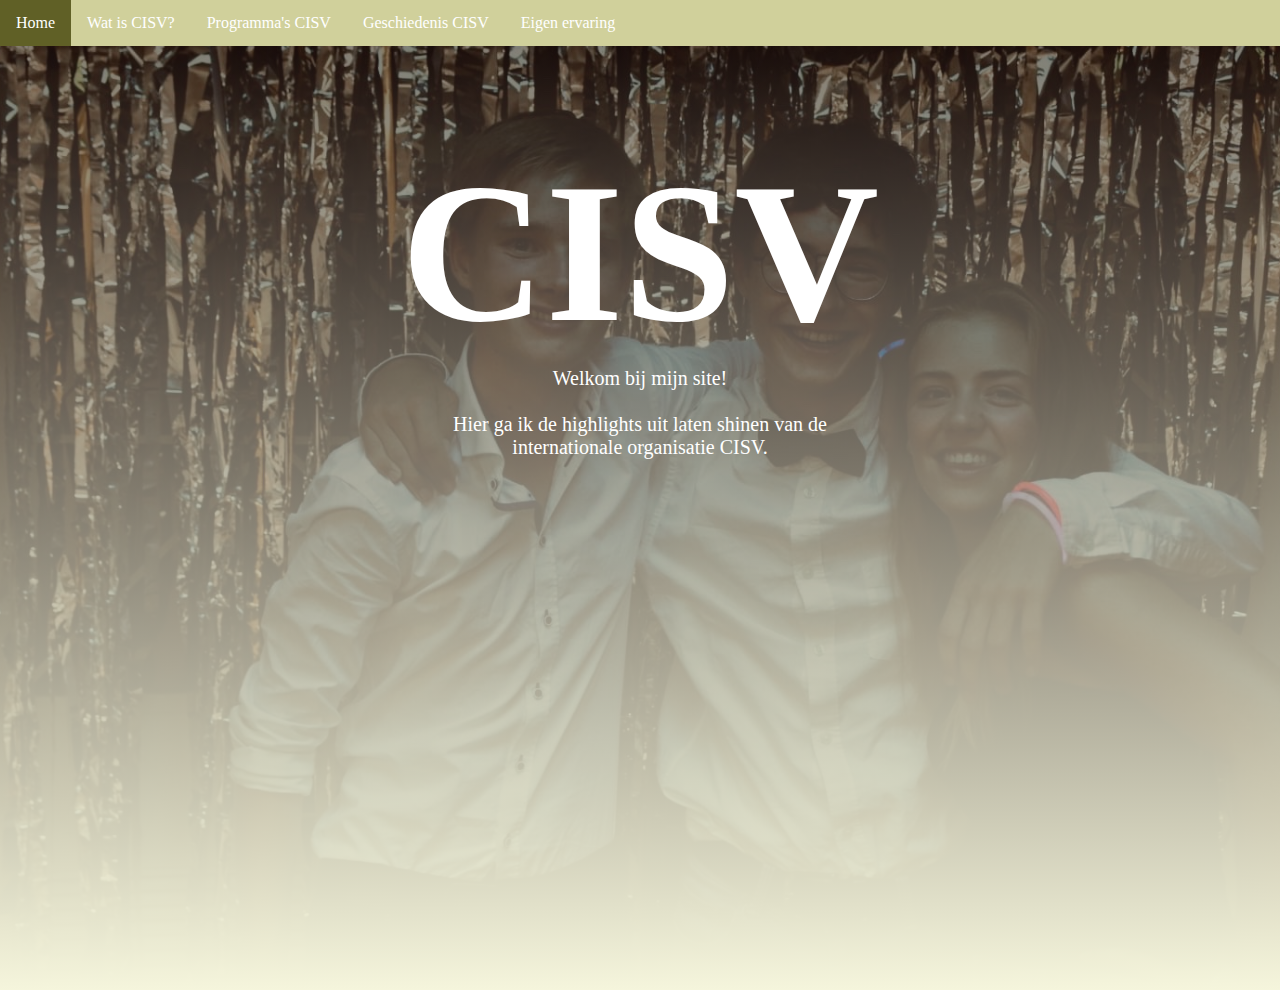
<file: index.html>
<!DOCTYPE html>
<html>
    
    <head>
        
        <title> CISV </title>
        <link rel="stylesheet" href="style.css">
                                                    
    </head>
    
    <body> 
       <header>
            <div class="main">
                <ul>
                    <li class="active"><a href="#">Home</a></li>
                    <li><a href="watiscisv.html">Wat is CISV?</a></li>
                    <li><a href="programma.html">Programma's CISV</a></li>
                    <li><a href="geschiedenis.html">Geschiedenis CISV</a></li>
                    <li><a href="eigenervaring.html">Eigen ervaring</a></li>
                </ul>
            </div>
            <div class="title">
                
                <br><br><br><br><br><br><br><br><br><br><br><br><br>
                
                <h1>CISV</h1>
                <p1>
                Welkom bij mijn site!
                    
                    <br><br>
                    
                Hier ga ik de highlights uit laten shinen van de internationale organisatie CISV.
                </p1>
          
            </div>
        </header> 
      
       
    </body>
    
</html>
</file>
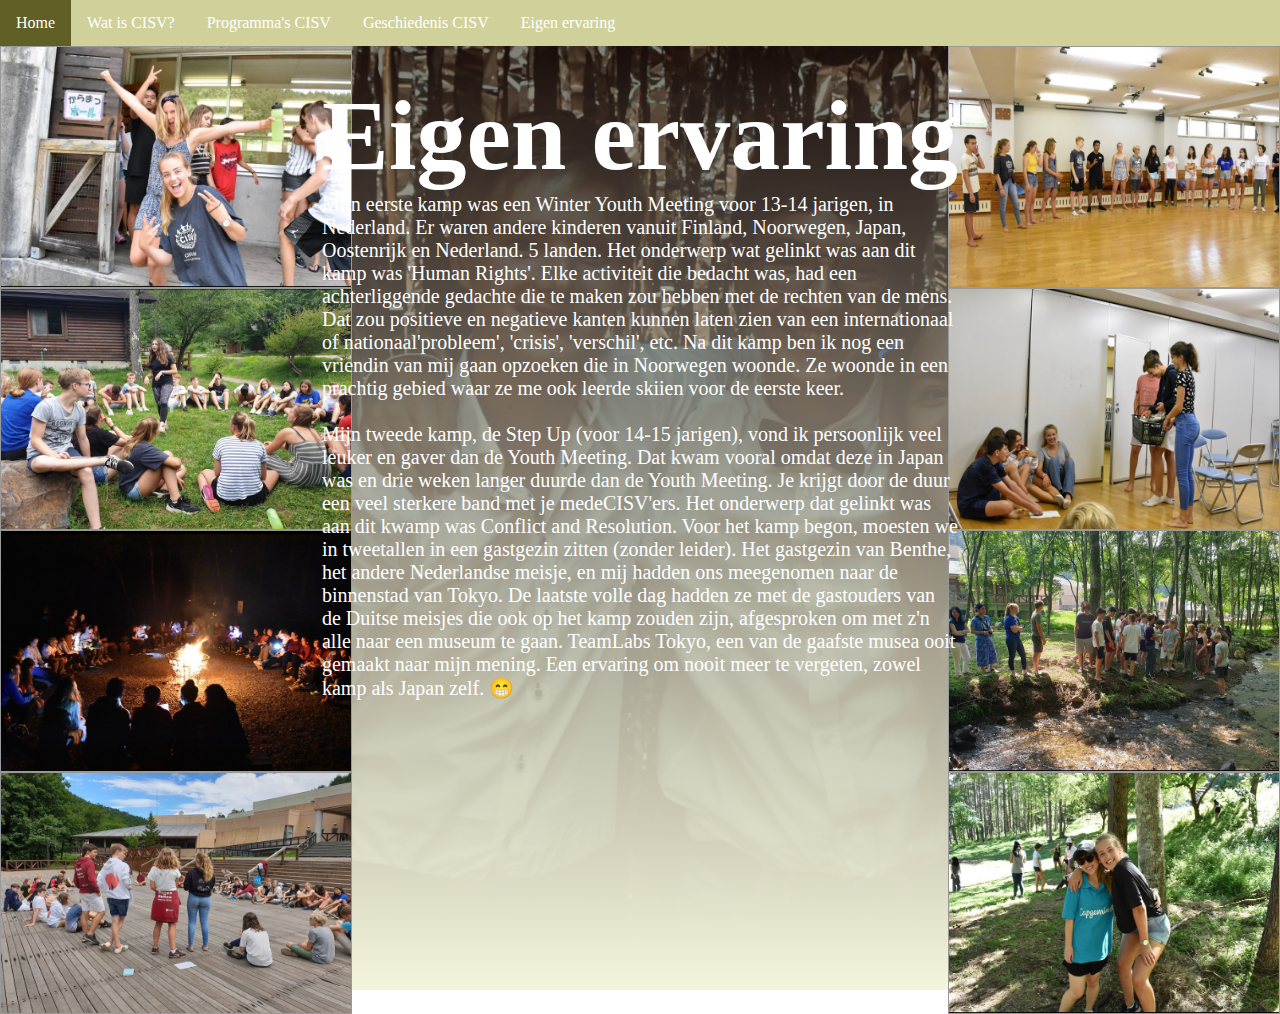
<file: eigenervaring.html>
<!DOCTYPE html>
<html>
    
    <head>
        <script src="https://ajax.googleapis.com/ajax/libs/jquery/3.5.1/jquery.min.js"></script>
<script>
$(document).ready(function(){
  $("button").click(function(){
    $("#div1").load("demo_test.txt");
  });
});
</script>
        <title> CISV </title>
        <link rel="stylesheet" href="style.css">                                         
    </head>

    <body>
        <header>
            <div class="main">
                <ul>
                    <li><a href="index.html">Home</a></li>
                    <li><a href="watiscisv.html">Wat is CISV?</a></li>
                    <li><a href="programma.html">Programma's CISV</a></li>
                    <li><a href="geschiedenis.html">Geschiedenis CISV</a></li>
                    <li class="active"><a href="#">Eigen ervaring</a></li>
                </ul>
            </div>
            <div class="title">
                
                <h3>Eigen ervaring</h3>
                <p3>
Mijn eerste kamp was een Winter Youth Meeting voor 13-14 jarigen, in Nederland. Er waren andere kinderen vanuit Finland, Noorwegen, Japan, Oostenrijk en Nederland. 5 landen. Het onderwerp wat gelinkt was aan dit kamp was 'Human Rights'. Elke activiteit die bedacht was, had een achterliggende gedachte die te maken zou hebben met de rechten van de mens. Dat zou positieve en negatieve kanten kunnen laten zien van een internationaal of nationaal'probleem', 'crisis', 'verschil', etc. Na dit kamp ben ik nog een vriendin van mij gaan opzoeken die in Noorwegen woonde. Ze woonde in een prachtig gebied waar ze me ook leerde skiien voor de eerste keer. 
                    
                    <br> <br>
                    
Mijn tweede kamp, de Step Up (voor 14-15 jarigen), vond ik persoonlijk veel leuker en gaver dan de Youth Meeting. Dat kwam vooral omdat deze in Japan was en drie weken langer duurde dan de Youth Meeting. Je krijgt door de duur een veel sterkere band met je medeCISV'ers. Het onderwerp dat gelinkt was aan dit kwamp was Conflict and Resolution. Voor het kamp begon, moesten we in tweetallen in een gastgezin zitten (zonder leider). Het gastgezin van Benthe, het andere Nederlandse meisje, en mij hadden ons meegenomen naar de binnenstad van Tokyo. De laatste volle dag hadden ze met de gastouders van de Duitse meisjes die ook op het kamp zouden zijn, afgesproken om met z'n alle naar een museum te gaan. TeamLabs Tokyo, een van de gaafste musea ooit gemaakt naar mijn mening. Een ervaring om nooit meer te vergeten, zowel kamp als Japan zelf. 	&#128513;
                
                    <br><br><br>
                    
               <iframe width="300" height="215" src="https://www.youtube.com/embed/ZiQx9P25PZs" frameborder="0" allow="accelerometer; autoplay; clipboard-write; encrypted-media; gyroscope; picture-in-picture" allowfullscreen></iframe><iframe width="300" height="215" src="https://www.youtube.com/embed/EDS2A_oytKM" frameborder="0" allow="accelerometer; autoplay; clipboard-write; encrypted-media; gyroscope; picture-in-picture" allowfullscreen></iframe>
                </p3>
                
           
                   
            </div>
       
            
            <img src="activiteit.jpeg" class="right1">
            
            <img src="activiteit 5.jpeg" class="left1">
            
            <img src="activiteit2.jpeg" class="right2"> 
            
            <img src="activiteit6.jpeg" class="left2">
            
            <img src="activiteit3.jpeg" class="right3">
            
            <img src="activiteit10.jpeg" class="left3">
            
            <img src="activiteit4.jpeg" class="right4">
          
            <img src="activiteit12.jpeg" class="left4">
       
            
        </header> 
        
    </body>
    
</html>
</file>
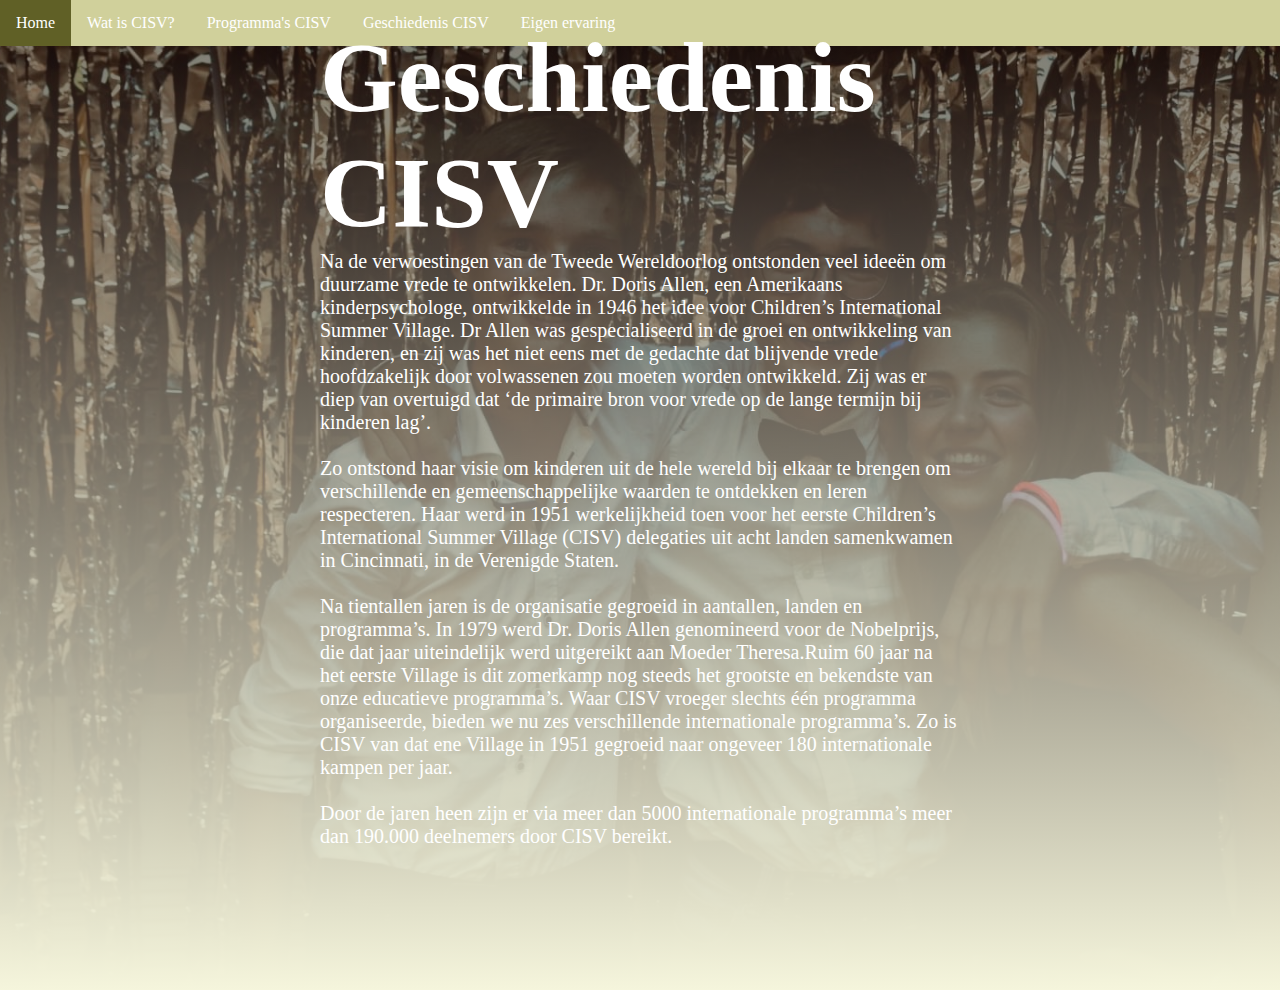
<file: geschiedenis.html>
<!DOCTYPE html>
<html>
    
    <head>
        
        <title> CISV </title>
        <link rel="stylesheet" href="style.css">                                                  
    </head>
    
    <body>
        <header>
            <div class="main">
                <ul>
                    <li><a href="index.html">Home</a></li>
                    <li><a href="watiscisv.html">Wat is CISV?</a></li>
                    <li><a href="programma.html">Programma's CISV</a></li>
                    <li class="active"><a href="#">Geschiedenis CISV</a></li>
                    <li><a href="eigenervaring.html">Eigen ervaring</a></li>
                </ul>
            </div>
            <div class="title">
                <h2>Geschiedenis CISV</h2>
                <p2>Na de verwoestingen van de Tweede Wereldoorlog ontstonden veel ideeën om duurzame vrede te ontwikkelen. Dr. Doris Allen, een Amerikaans kinderpsychologe, ontwikkelde in 1946 het idee voor Children’s International Summer Village. Dr Allen was gespecialiseerd in de groei en ontwikkeling van kinderen, en zij was het niet eens met de gedachte dat blijvende vrede hoofdzakelijk door volwassenen zou moeten worden ontwikkeld. Zij was er diep van overtuigd dat ‘de primaire bron voor vrede op de lange termijn bij kinderen lag’. <br><br> Zo ontstond haar visie om kinderen uit de hele wereld bij elkaar te brengen om verschillende en gemeenschappelijke waarden te ontdekken en leren respecteren. Haar werd in 1951 werkelijkheid toen voor het eerste Children’s International Summer Village (CISV) delegaties uit acht landen samenkwamen in Cincinnati, in de Verenigde Staten. <br><br> Na tientallen jaren is de organisatie gegroeid in aantallen, landen en programma’s. In 1979 werd Dr. Doris Allen genomineerd voor de Nobelprijs, die dat jaar uiteindelijk werd uitgereikt aan Moeder Theresa.Ruim 60 jaar na het eerste Village is dit zomerkamp nog steeds het grootste en bekendste van onze educatieve programma’s. Waar CISV vroeger slechts één programma organiseerde, bieden we nu zes verschillende internationale programma’s. Zo is CISV van dat ene Village in 1951 gegroeid naar ongeveer 180 internationale kampen per jaar. <br><br> Door de jaren heen zijn er via meer dan 5000 internationale programma’s meer dan 190.000 deelnemers door CISV bereikt.</p2>
          
            </div>
        </header> 
      
       
    </body>
    
</html>
</file>
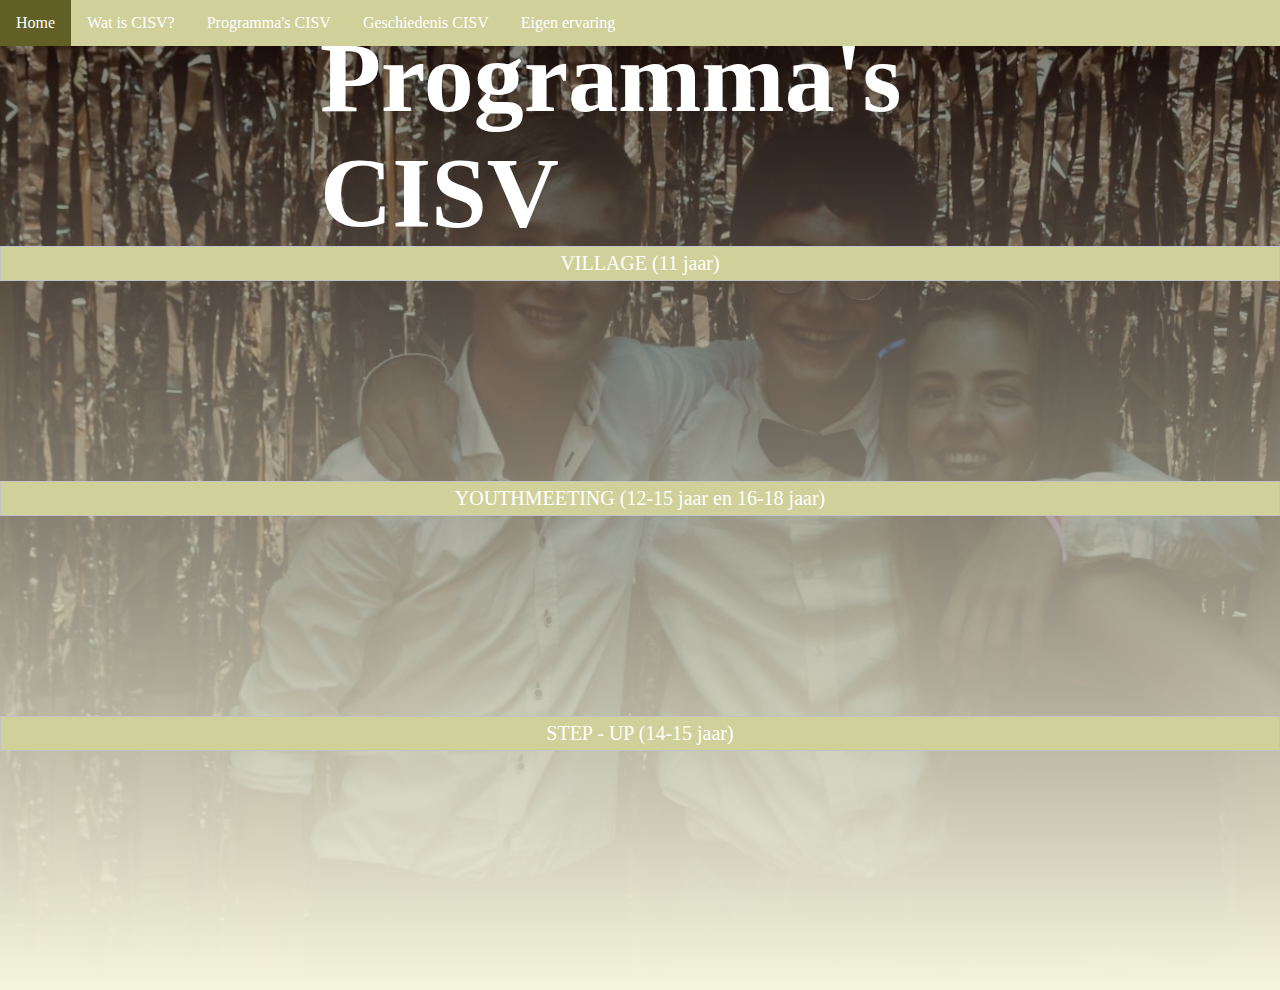
<file: programma.html>
<!DOCTYPE html>
<html>
    
    <head>
        <script src="https://ajax.googleapis.com/ajax/libs/jquery/3.5.1/jquery.min.js"></script>
                
        <title> CISV </title>
        <link rel="stylesheet" href="style.css">
                                                           
    </head>
    
    <body>
        <header>
            <div class="main">
                <ul>
                    <li><a href="index.html">Home</a></li>
                    <li><a href="watiscisv.html">Wat is CISV?</a></li>
                    <li class="active"><a href="#">Programma's CISV</a></li>
                    <li><a href="geschiedenis.html">Geschiedenis CISV</a></li>
                    <li><a href="eigenervaring.html">Eigen ervaring</a></li>
                </ul>
            </div>
            <div class="title">
                <h2>Programma's CISV</h2>
                         
            </div>
            
         <script> 
            $(document).ready(function(){
            $("#flip").click(function(){
            $("#panel").slideToggle("slow");
});
});
        </script>
       


        <style> 
        #panel, #flip {
        padding: 5px;
        text-align: center;
        background-color: #D0D09B;
        border: solid 1px #c3c3c3;
        font-size: 20px;
        color: #fff;
        margin-top :200px; 
}

        #panel {
        padding: 50px;
        display: none;
        margin-top :auto;
}

        </style>
            <div id="flip">VILLAGE (11 jaar)</div>
            <div id="panel">Het eerste kamp waarmee CISV ooit begon is het Village, een uniek internationaal kamp van vier weken, en nog steeds het meest bekende CISV kamp. Delegaties uit verschillende landen doen hier multiculturele ervaringen op in een meertalige omgeving aan de hand van educatieve, culturele en sportieve activiteiten, waarbij het draait om interculturele samenwerking. Elke delegatie bestaat uit 2 jongens en 2 meisjes en een volwassen leider/ster (21+). Het kamp wordt gecoördineerd door een staf van volwassenen, ondersteund door 6 Junior Counsellors (juniorleiders) van 16 en 17 jaar. Vier weken lang maakt je deel uit van een omgeving waar kinderen uit de hele wereld leuke en leerzame ervaringen opdoen. Hierdoor ontstaan hechte vriendschappen die een leven lang kunnen duren. Daardoor raak je op speelse wijze bewust van andere culturen en leer je de verschillen te respecteren. Dit wordt bereikt door middel van allerlei activiteiten binnen het Village, maar ook tijdens een excursie en twee verblijven bij een gastgezin.

            </div>
            
             <script> 
            $(document).ready(function(){
            $("#Frankrijk").click(function(){
            $("#Amerika").slideToggle("slow");
});
});
        </script>
            
  <style> 
        #Amerika, #Frankrijk {
        padding: 5px;
        text-align: center;
        background-color: #D0D09B;
        border: solid 1px #c3c3c3;
        font-size: 20px;
        color: #fff;
        margin-top :200px; 
}

        #Amerika {
        padding: 50px;
        display: none;
        margin-top :auto;
}

        </style>

            <div id="Frankrijk">YOUTHMEETING (12-15 jaar en 16-18 jaar)</div>
            <div id="Amerika">De Youth Meetings voor 12 – 15 jarigen staan garant voor heel veel plezier. Het is een soort snelkookpan waarin in korte tijd kennisgemaakt wordt met de doelstellingen van CISV die ook direct in praktijk worden gebracht. Het thematische karakter van de Youth Meetings en het daarover met elkaar van gedachten wisselen, verruimt het inzicht van de deelnemers. Vooral de dynamiek en intensiteit maakt een Youth Meeting ieder keer weer tot onvergetelijke ervaring! Het kamp wordt gecoördineerd door volwassen stafleden.

            </div>
            
              <script> 
            $(document).ready(function(){
            $("#nike").click(function(){
            $("#adidas").slideToggle("slow");
});
});
        </script>

  <style> 
        #adidas, #nike {
        padding: 5px;
        text-align: center;
        background-color: #D0D09B;
        border: solid 1px #c3c3c3;
        font-size: 20px;
        color: #fff;
        margin-top :200px; 
}

        #adidas {
        padding: 50px;
        display: none;
        margin-top :auto;
}

        </style>
            
            <div id="nike">STEP - UP (14-15 jaar)</div>
            <div id="adidas">
Step Up is een kamp waar je met 35 andere leeftijdgenootjes en de leiding uit negen verschillende landen drie bijzondere weken mee beleefd, én deze weken zelf mogelijk maakt: als deelnemer aan Step Up krijg je namelijk verantwoordelijkheid over de inhoudelijke invulling van het kamp. Tijdens het kamp zul je in zogenoemde planning groups activiteiten voorbereiden. Je zit in een groepje met deelnemers uit de verschillende landen, en met hulp van de leiding, bedenk je activiteiten rondom het kampthema. Doordat jullie als deelnemers zelf betrokken zijn bij het plannen van de activiteiten, leer je samen te werken en bedenken jullie activiteiten die voor jou en je leeftijdsgenoten interessant zijn. Het lijkt misschien nogal wat om zomaar activiteiten te moeten bedenken, maar samen kom je op genoeg ideeën, en CISV zal in de aanloop naar het kamp een trainingsdag organiseren om je op weg te helpen.
            </div>
            

        </header> 
      
       
    </body>
    
</html>
</file>
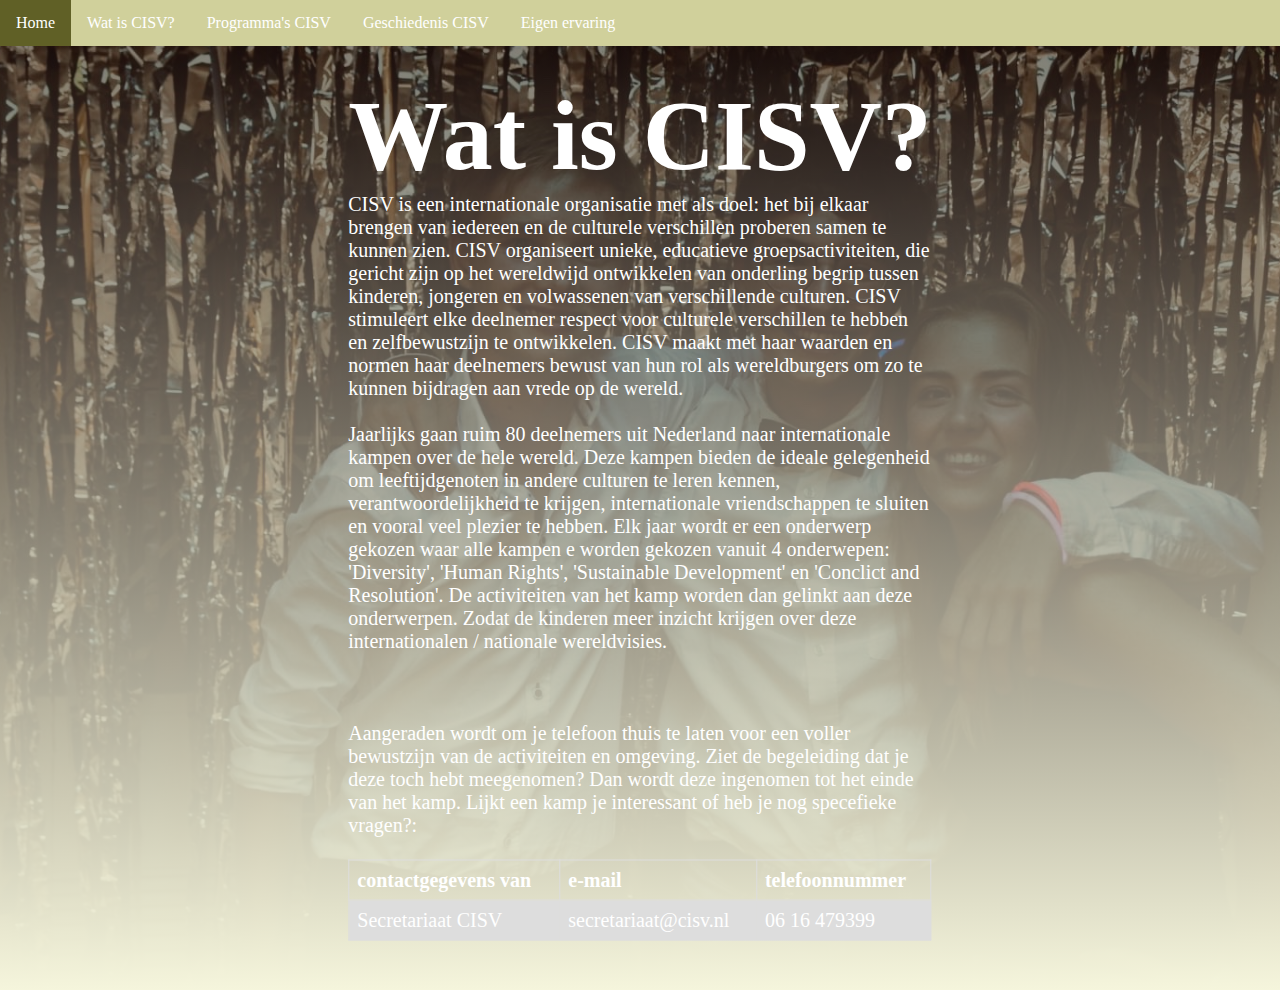
<file: watiscisv.html>
<!DOCTYPE html>
<html>
    
    <head>
        
        <title> CISV </title>
        <link rel="stylesheet" href="style.css">
        <style>
table {
  font-family: arial, sans-serif;
  border-collapse: collapse;
  width: 100%;
}

td, th {
  border: 1px solid #dddddd;
  text-align: left;
  padding: 8px;
}

tr:nth-child(even) {
  background-color: #dddddd;
}
</style>             
        
    </head>
   <body>
        <header>
            <div class="main">
                <ul>
                    <li><a href="index.html">Home</a></li>
                    <li class="active"><a href="#">Wat is CISV?</a></li>
                    <li><a href="programma.html">Programma's CISV</a></li>
                    <li><a href="geschiedenis.html">Geschiedenis CISV</a></li>
                    <li><a href="eigenervaring.html">Eigen ervaring</a></li>
                </ul>
            </div>
        </header>
        <div class=title>
            <h2>Wat is CISV?</h2>
            <p2>
CISV is een internationale organisatie met als doel: het bij elkaar brengen van iedereen en de culturele verschillen proberen samen te kunnen zien. CISV organiseert unieke, educatieve groepsactiviteiten, die gericht zijn op het wereldwijd ontwikkelen van onderling begrip tussen kinderen, jongeren en volwassenen van verschillende culturen. CISV stimuleert elke deelnemer respect voor culturele verschillen te hebben en zelfbewustzijn te ontwikkelen. CISV maakt met haar waarden en normen haar deelnemers bewust van hun rol als wereldburgers om zo te kunnen bijdragen aan vrede op de wereld.
                
<br><br>
                
Jaarlijks gaan ruim 80 deelnemers uit Nederland naar internationale kampen over de hele wereld. Deze kampen bieden de ideale gelegenheid om leeftijdgenoten in andere culturen te leren kennen, verantwoordelijkheid te krijgen, internationale vriendschappen te sluiten en vooral veel plezier te hebben. Elk jaar wordt er een onderwerp gekozen waar alle kampen e worden gekozen vanuit 4 onderwepen: 'Diversity', 'Human Rights', 'Sustainable Development' en 'Conclict and Resolution'. De activiteiten van het kamp worden dan gelinkt aan deze onderwerpen. Zodat de kinderen meer inzicht krijgen over deze internationalen / nationale wereldvisies. 
                
<br><br>
<br><br>
                
Aangeraden wordt om je telefoon thuis te laten voor een voller bewustzijn van de activiteiten en omgeving. Ziet de begeleiding dat je deze toch hebt meegenomen? Dan wordt deze ingenomen tot het einde van het kamp. Lijkt een kamp je interessant of heb je nog specefieke vragen?:
                <br><br>
                <table>
  <tr>
    <th>contactgegevens van</th>
    <th>e-mail</th>
    <th>telefoonnummer</th>
  </tr>
  <tr>
    <td>Secretariaat CISV</td>
    <td>secretariaat@cisv.nl </td>
    <td>06 16 479399</td>
  </tr>
  
</table>
            </p2>
  
            
        </div>
    </body>
    
</html>
</file>
<file: style.css>
*{
    margin: 0;
    padding: 0;
    font-family: Century Gothic;
}

header{
    background-image: linear-gradient(rgba(0,0,0,0.5), #F5F5DC),url(galametdeboys.jpeg);
    height: 110vh;
    background-size: cover;
    background-position: center;        
} 

ul {
  list-style-type: none;
  margin: 0;
  padding: 0;
  overflow: hidden;
  background-color: #D0D09B;
}

li {
  float: left;
}

li a {
  display: block;
  color: white;
  text-align: center;
  padding: 14px 16px;
  text-decoration: none;
}

li a:hover {
  background-color: #606026;
}


.main {
    max-width: 1200px
        margin: auto;
}

.title {
    position: absolute;
    top: 15%;
    left: 50%;
    transform: translate(-50%,-50%);

}

.title h1 {
    color: #fff;
    font-size: 200px;
}

.title p1{
    color: #fff;
    font-size: 20px;
    margin: auto;
    position: absolute; 
    text-align: center
}

.title h2{
    color: #fff;
    font-size:100px;
}

.title p2{
    color: #fff;
    font-size: 20px;
    margin: auto;
    position: absolute;
}

.title h3{
    color: #fff;
    font-size:100px;
}

.title p3{
    color: #fff;
    font-size: 20px;
    margin: auto;
    position: absolute;
}


.right1{
    height: 240px;
    width: 330px;
    top: 800%;
    float: right;
    clear: right;
    right: 50%;
    margin: 0,5em 0 1em 1em 0; 
    border: 1px solid #999;
}

.left1{
    height: 240px;
    width: 350px;
    top: 80%;
    float: left;
    clear: left;
    right: 50%;
    margin: 0,5em 0 1em 1em; 
    border: 1px solid #999;
}


.right2{
    height: 240px;
    width: 330px;
    top: 80%;
    float: right;
    clear: right;
    right: 50%;
    margin: 0,5em 0 1em 1em; 
    border: 1px solid #999;
}


.left2{
    height: 240px;
    width: 350px;
    top: 80%;
    float: left;
    clear: left;
    right: 50%;
    margin: 0,5em 0 1em 1em; 
    border: 1px solid #999;
}

.right3{
    height: 240px;
    width: 330px;
    top: 80%;
    float: right;
    clear: right;
    right: 50%;
    margin: 0,5em 0 1em 1em; 
    border: 1px solid #999;
}

.left3{
    height: 240px;
    width: 350px;
    top: 80%;
    float: left;
    clear: left;
    right: 50%;
    margin: 0,5em 0 1em 1em; 
    border: 1px solid #999;
}

.right4{
    height: 240px;
    width: 330px;
    top: 80%;
    float: right;
    clear: right;
    right: 50%;
    margin: 0,5em 0 1em 1em; 
    border: 1px solid #999;
}

.left4{
    height: 240px;
    width: 350px;
    top: 80%;
    float: left;
    clear: left;
    right: 50%;
    margin: 0,5em 0 1em 1em; 
    border: 1px solid #999;
}
</file>
